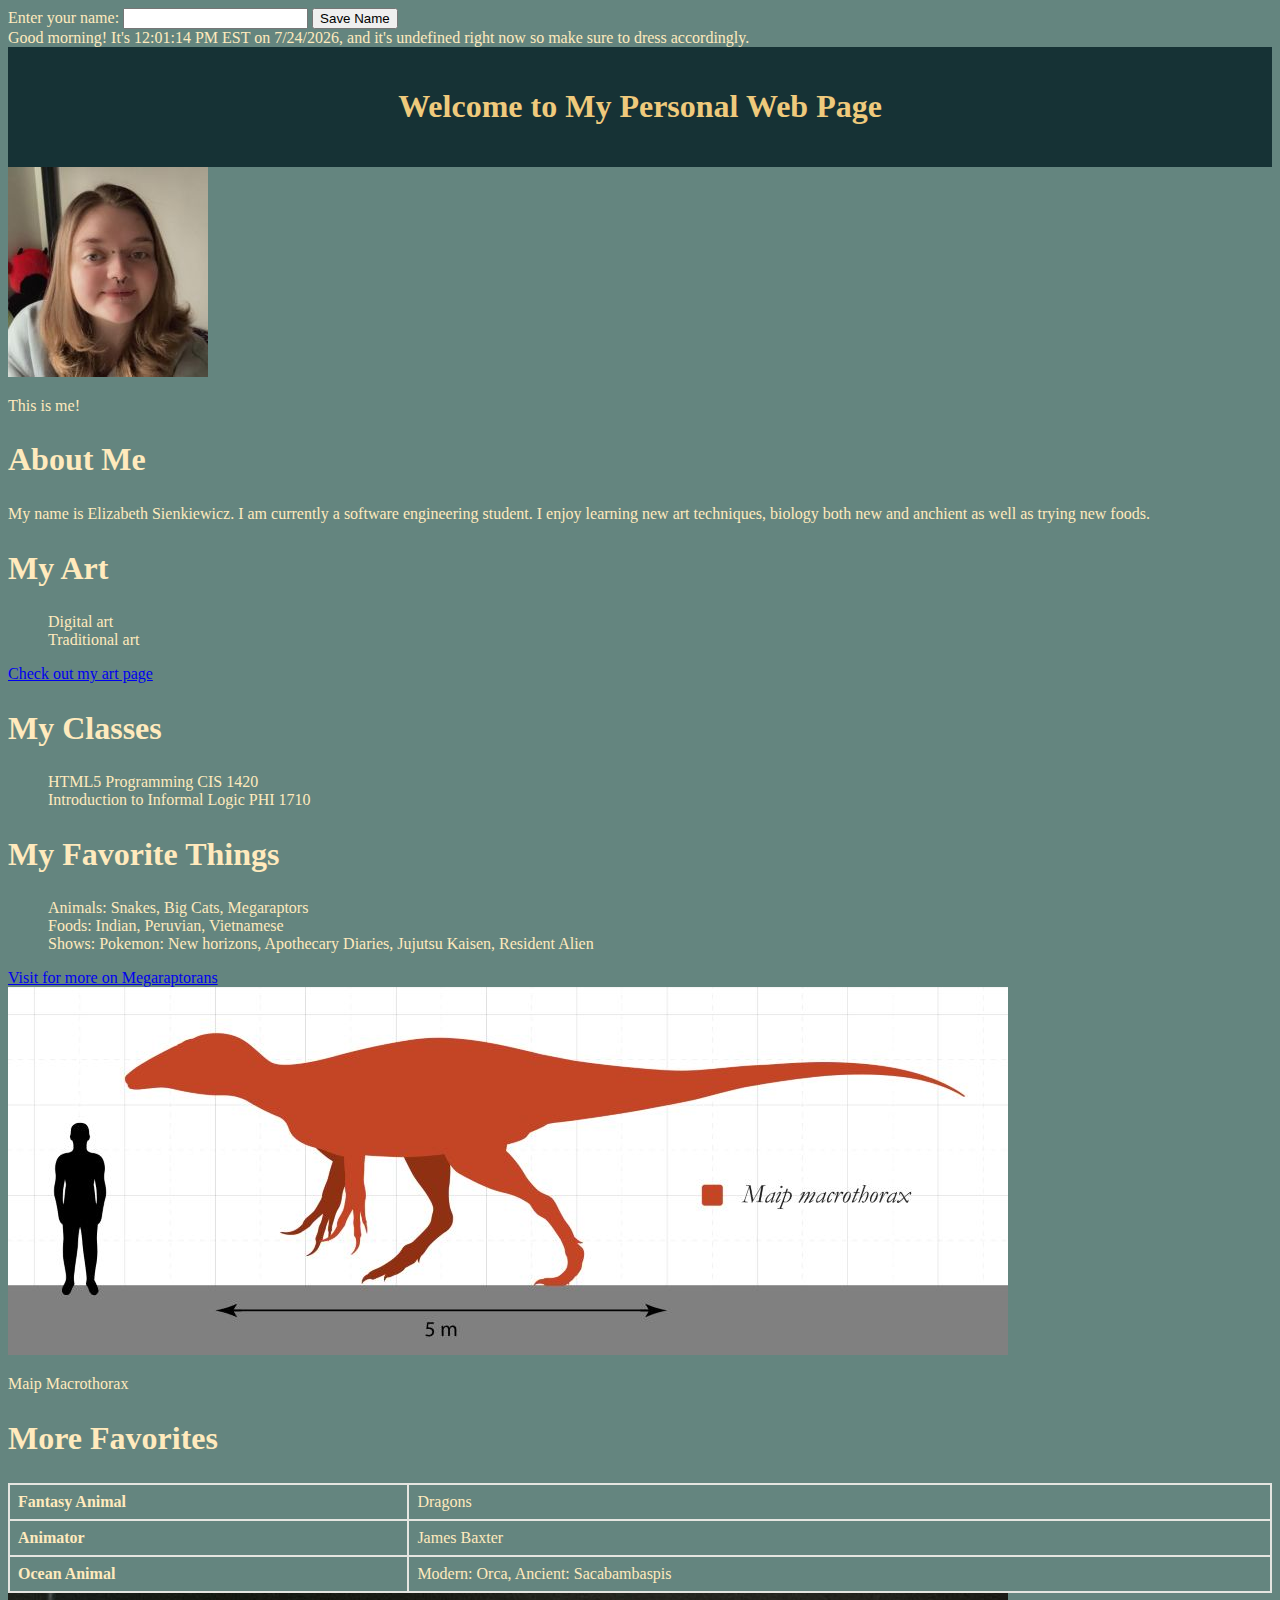
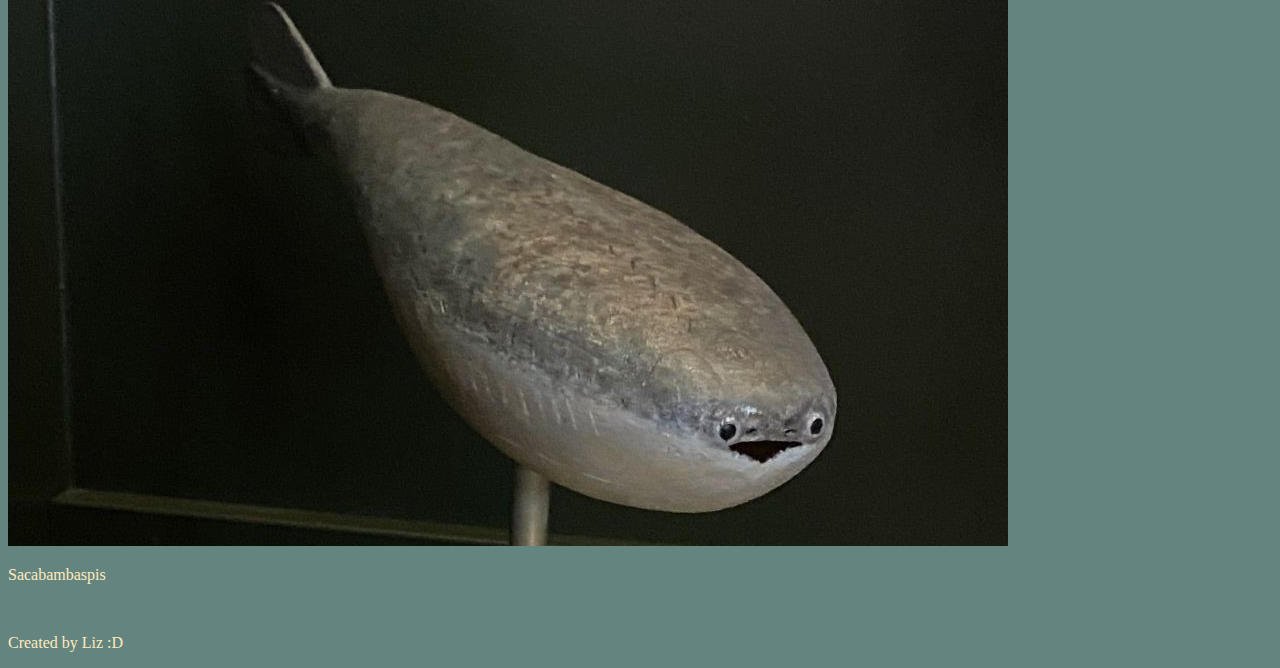
<file: index.html>
<!DOCTYPE html>
<html lang="en">
<head>
    <meta charset="UTF-8">
    <meta name="viewport" content="width=device-width, initial-scale=1.0">
    <title>Personal Home Page</title>
    <link rel="stylesheet" href="styles.css">
</head>

<form id="nameForm">
    <label for="nameInput">Enter your name:</label>
    <input type="text" id="nameInput" required>
    <button type="submit">Save Name</button>
</form>
<div id="welcomeMessage"></div>
<script src="script.js"></script>

<body>
    <header>
        <h1>Welcome to My Personal Web Page</h1>
    </header>
<div>
                <img src="images/me.jpg" alt="Me">
                <p>This is me!</p>
            </div>
    <section>
        <h2>About Me</h2>
        <p>My name is Elizabeth Sienkiewicz. I am currently a software engineering student. I enjoy learning new art techniques, biology both new and anchient as well as trying new foods.</p>
    </section>

    <section>
        <h2>My Art</h2>
        <ul>
            <li>Digital art</li>
            <li>Traditional art</li>
        </ul>
        <a href="art.html">Check out my art page</a>
    </section>
	 <section>
        <h2>My Classes</h2>
        <ul>
            <li>HTML5 Programming CIS 1420</li>
            <li>Introduction to Informal Logic PHI 1710</li>
        </ul>
		 </section>
		 
    <section>
        <h2>My Favorite Things</h2>
        <ul>
            <li>Animals: Snakes, Big Cats, Megaraptors</li>
            <li>Foods: Indian, Peruvian, Vietnamese </li>
            <li>Shows: Pokemon: New horizons, Apothecary Diaries, Jujutsu Kaisen, Resident Alien</li>
        </ul>
        <a href="https://en.wikipedia.org/wiki/Megaraptor">Visit for more on Megaraptorans</a>
		<div>
                <img src="images/maip.jpg" alt="Maip Macrothorax">
                <p>Maip Macrothorax</p>
            </div>
    </section>

    <section>
        <h2>More Favorites</h2>
        <table>
            <tr>
                <th>Fantasy Animal</th>
                <td> Dragons</td>
            </tr>
            <tr>
                <th>Animator</th>
                <td>James Baxter</td>
            </tr>
            <tr>
                <th>Ocean Animal</th>
                <td>Modern: Orca, Ancient: Sacabambaspis</td>
            </tr>
        </table>
		<div>
                <img src="images/sacabambaspis.jpg" alt="Sacabambaspis">
                <p>Sacabambaspis</p>
            </div>
    </section>
<li></li>
    <footer>
        <p>Created by Liz :D</p>
    </footer>
</body>
</html>
</file>
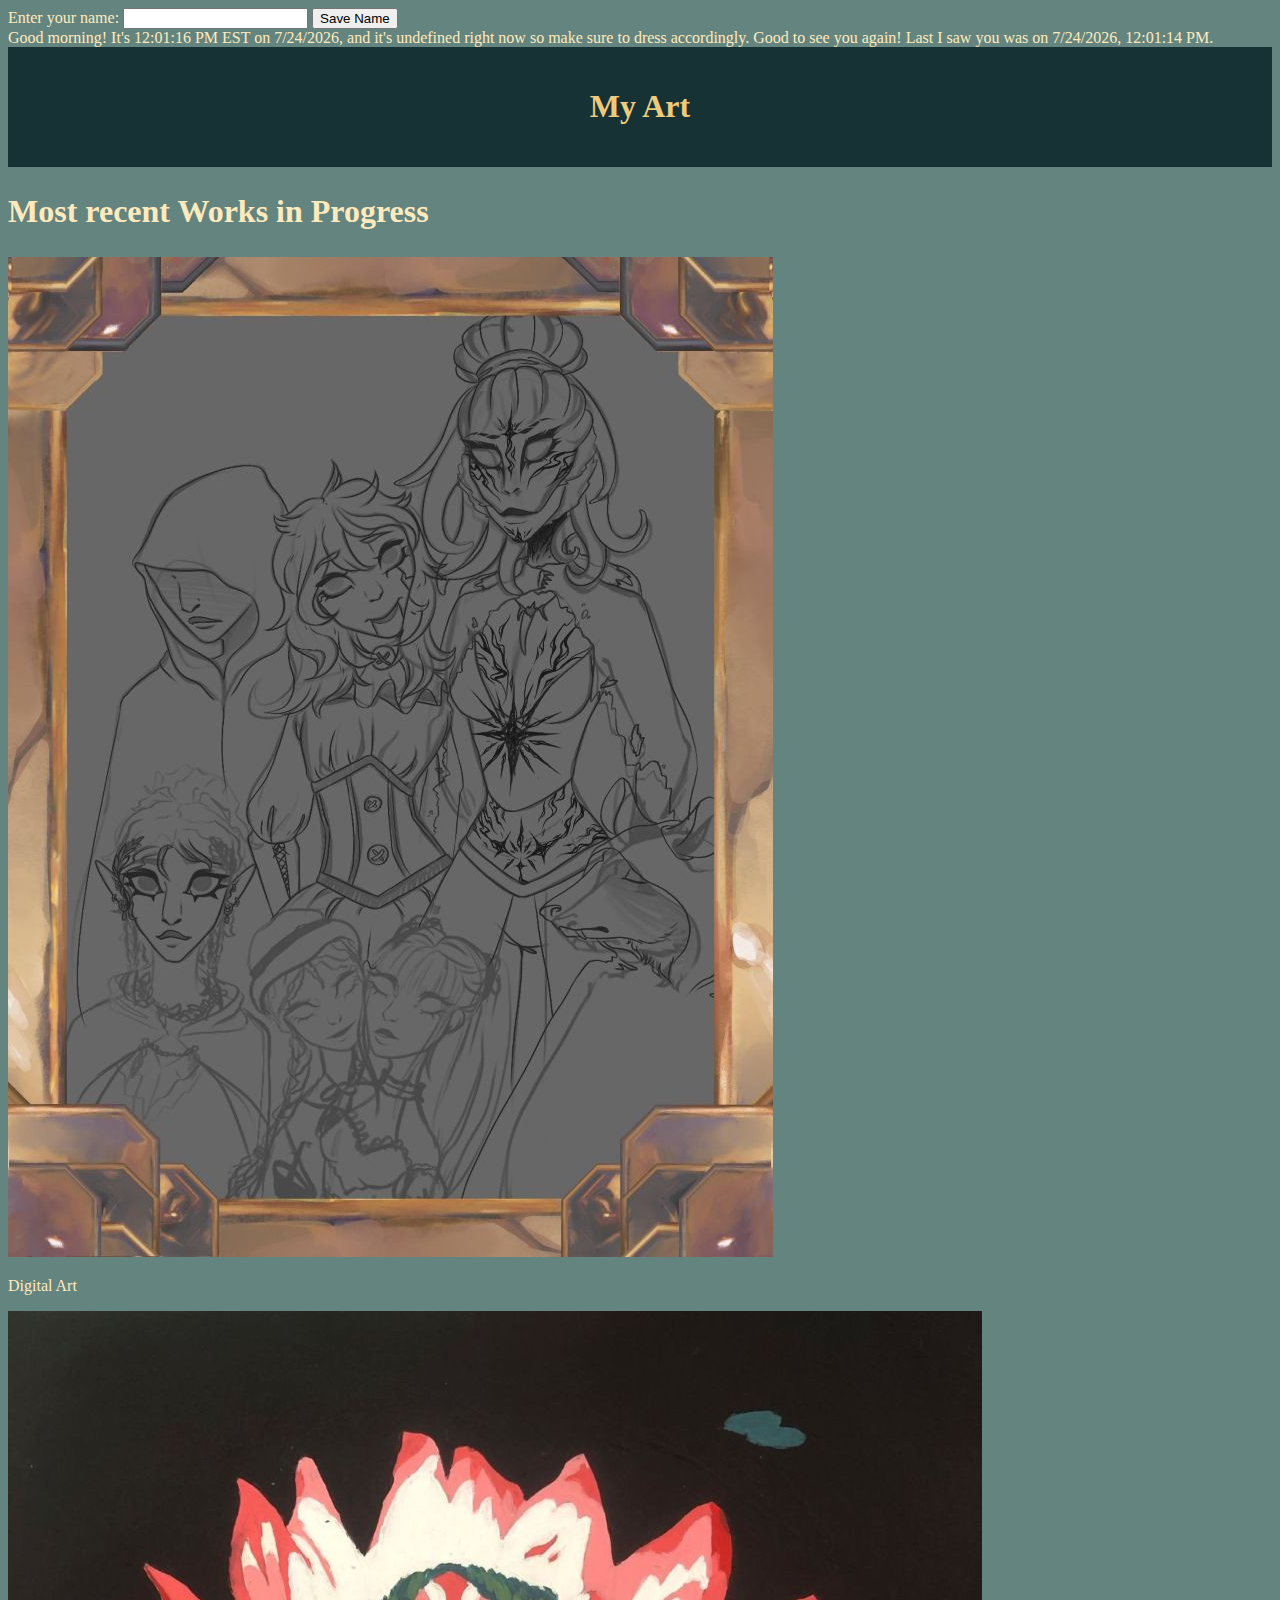
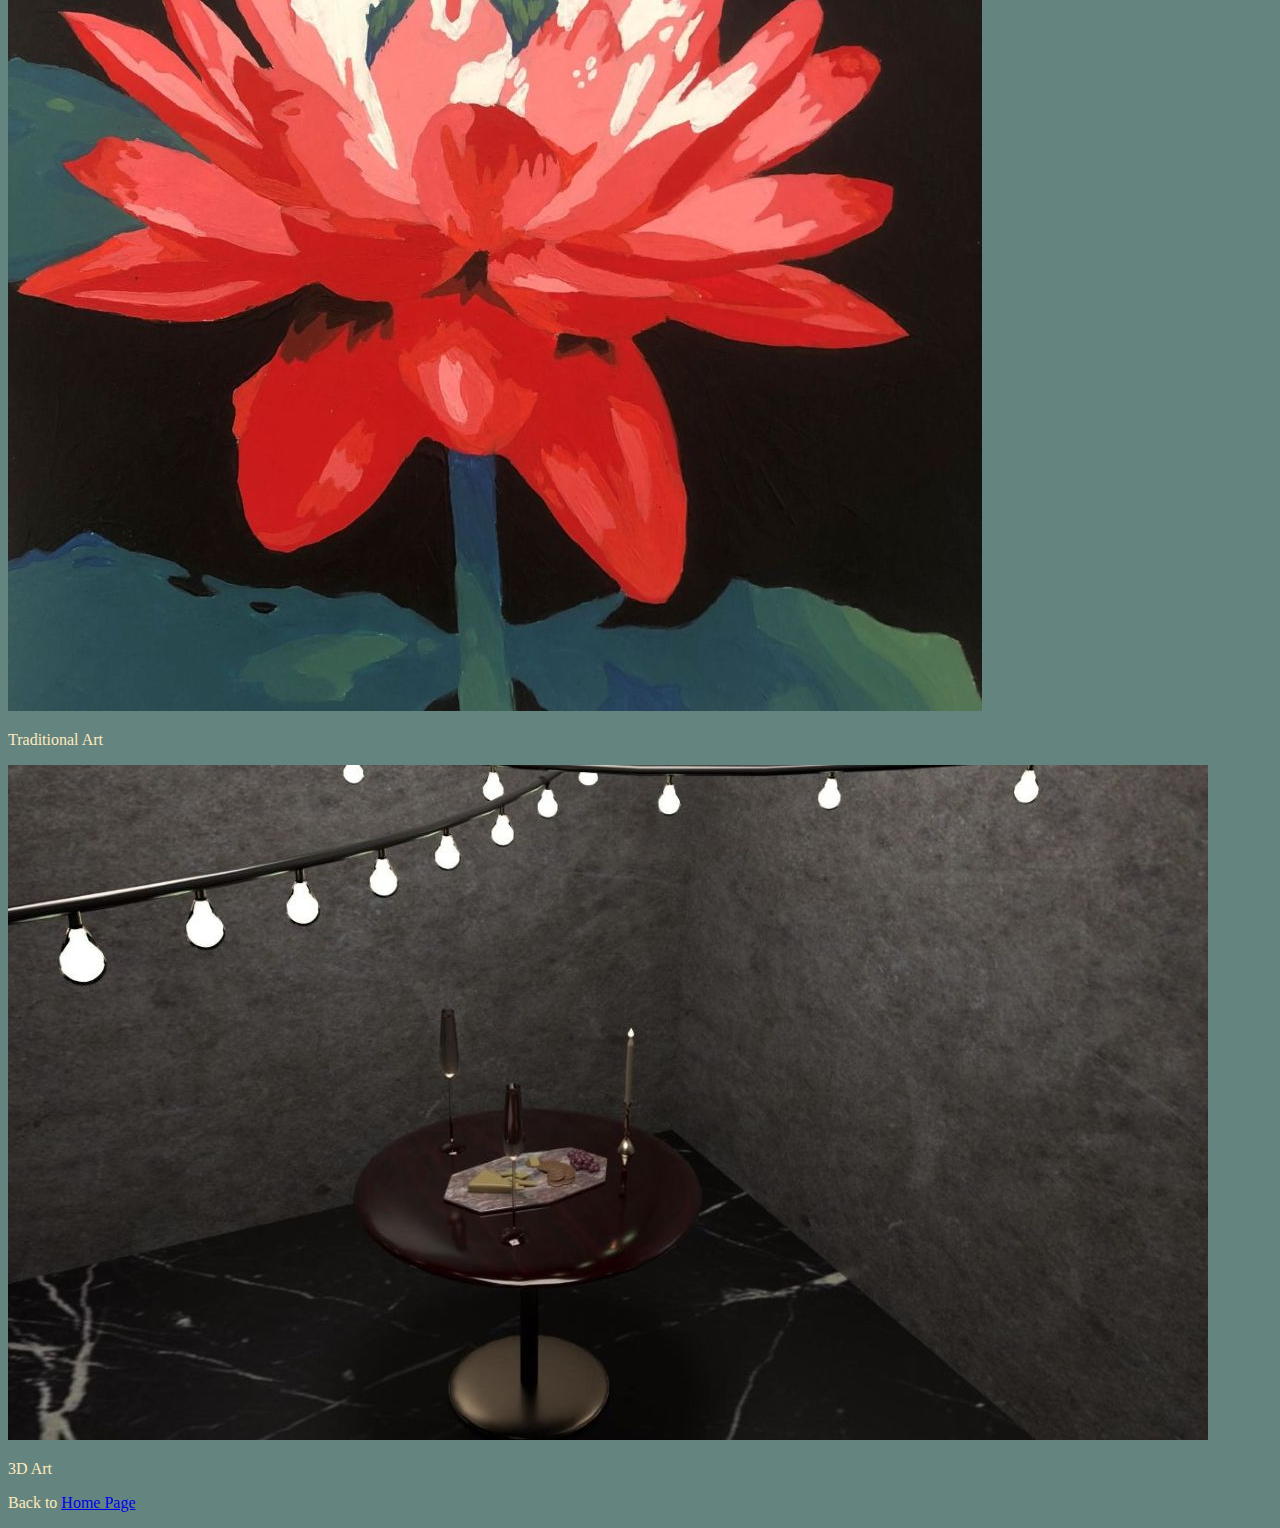
<file: art.html>
<!DOCTYPE html>
<html lang="en">
<head>
    <meta charset="UTF-8">
    <meta name="viewport" content="width=device-width, initial-scale=1.0">
    <title>My Art</title>
    <link rel="stylesheet" href="styles.css">
</head>

<form id="nameForm">
    <label for="nameInput">Enter your name:</label>
    <input type="text" id="nameInput" required>
    <button type="submit">Save Name</button>
</form>
<div id="welcomeMessage"></div>
<script src="script.js"></script>

<body>
    <header>
        <h1>My Art</h1>
    </header>

    <section>
        <h2>Most recent Works in Progress</h2>
         <div>
            <div>
                <img src="images/art1.jpg" alt="DND pary portrait">
                <p>Digital Art</p>
            </div>
            <div>
                <img src="images/art2.jpg" alt="Painted Flower">
                <p>Traditional Art</p>
            </div>
            <div>
                <img src="images/art3.jpg" alt="3D Dining">
                <p>3D Art</p>
            </div>
        </div>
    </section>

    <footer>
        <p>Back to <a href="index.html">Home Page</a></p>
    </footer>
</body>
</html>
</file>
<file: styles.css>
body {
    font-family: Comic Sans MS, cursive;
    background-color: #64857f;
    color: #ffeabd;
}

header {
    background-color: #163235;
    color: #efca7c;
    padding: 20px;
    text-align: center;
}

h1, h2 {
    font-size: 2rem;
}

ul {
    list-style-type: none;
}

table {
    width: 100%;
    border-collapse: collapse;
}

table, th, td {
    border: 2px solid #e5e6e1;
}

th, td {
    padding: 8px;
    text-align: left;
}
</file>
